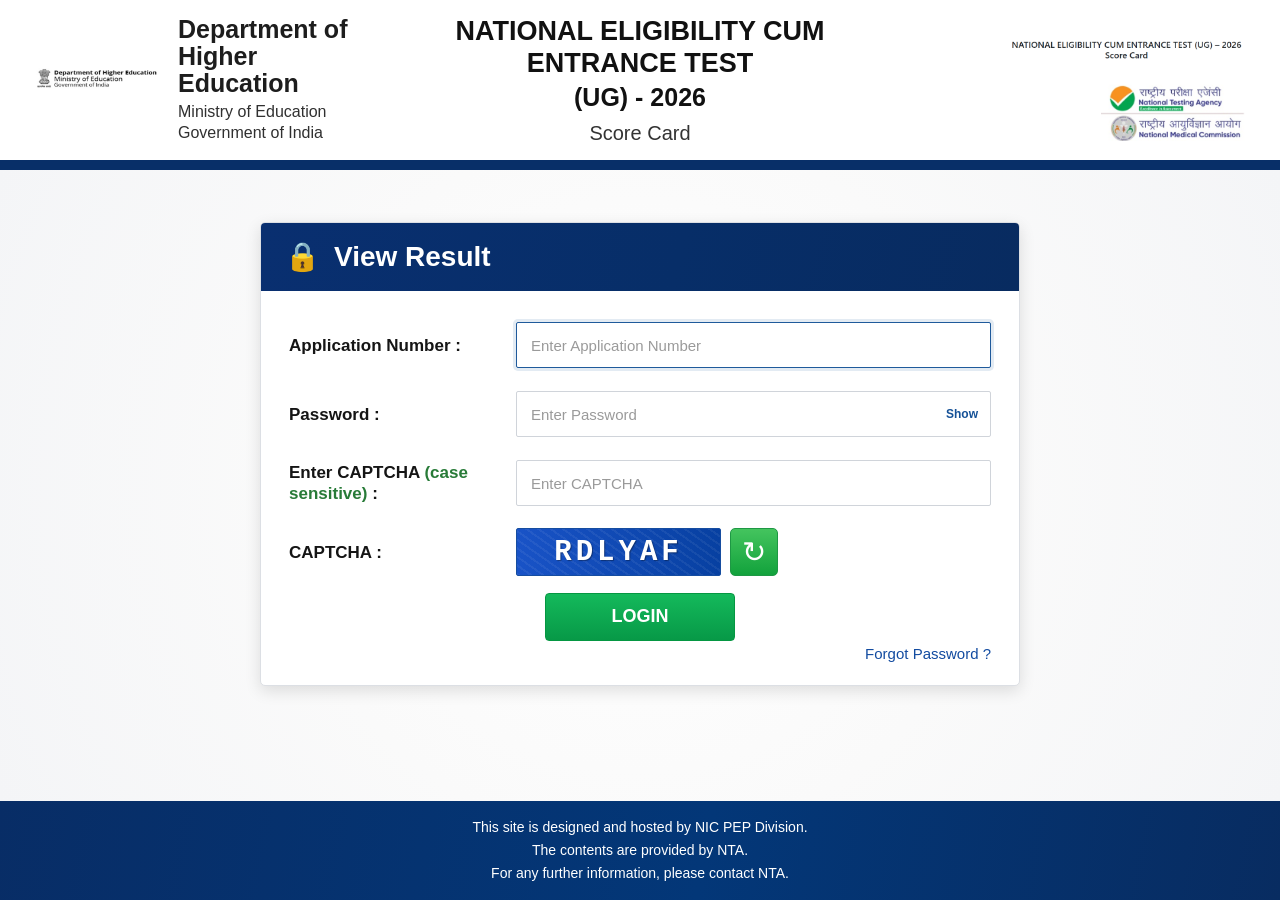
<file: index.html>
<!DOCTYPE html>
<html lang="en">

<head>
    <meta charset="UTF-8">

    <meta
        name="viewport"
        content="width=device-width, initial-scale=1.0"
    >

    <title>NEET UG 2026 - Score Card</title>

    <link
        rel="stylesheet"
        href="style.css"
    >
</head>

<body>

    <!-- =========================
         HEADER
    ========================== -->

    <header class="main-header">

        <!-- LEFT SIDE -->

        <div class="header-left">

            <img
                src="logo1.png"
                alt="Logo One"
                class="logo-one"
            >

            <div class="department-text">

                <h2>
                    Department of Higher Education
                </h2>

                <p>
                    Ministry of Education
                </p>

                <p>
                    Government of India
                </p>

            </div>

        </div>


        <!-- CENTER SIDE -->

        <div class="header-center">

            <h1>
                NATIONAL ELIGIBILITY CUM ENTRANCE TEST
            </h1>

            <h2>
                (UG) - 2026
            </h2>

            <p>
                Score Card
            </p>

        </div>


        <!-- RIGHT SIDE -->

        <div class="header-right">

            <img
                src="logo2.png"
                alt="Logo Two"
                class="logo-two"
            >

            <img
                src="logo3.png"
                alt="Logo Three"
                class="logo-three"
            >

        </div>

    </header>


    <!-- BLUE LINE -->

    <div class="header-line"></div>


    <!-- =========================
         MAIN CONTENT
    ========================== -->

    <main class="main-content">

        <section class="login-card">

            <!-- LOGIN CARD HEADER -->

            <div class="login-card-header">

                <span class="lock-icon">
                    🔒
                </span>

                <h2>
                    View Result
                </h2>

            </div>


            <!-- LOGIN FORM -->

            <form
                id="loginForm"
                autocomplete="off"
            >

                <!-- MESSAGE -->

                <div
                    id="messageBox"
                    class="message-box"
                ></div>


                <!-- APPLICATION NUMBER -->

                <div class="form-row">

                    <label for="applicationNumber">
                        Application Number :
                    </label>

                    <input
                        type="text"
                        id="applicationNumber"
                        placeholder="Enter Application Number"
                        maxlength="20"
                        autocomplete="off"
                    >

                </div>


                <!-- PASSWORD -->

                <div class="form-row">

                    <label for="password">
                        Password :
                    </label>

                    <div class="password-box">

                        <input
                            type="password"
                            id="password"
                            placeholder="Enter Password"
                            maxlength="40"
                            autocomplete="off"
                        >

                        <button
                            type="button"
                            id="togglePassword"
                            class="show-password-button"
                        >
                            Show
                        </button>

                    </div>

                </div>


                <!-- CAPTCHA INPUT -->

                <div class="form-row">

                    <label for="captchaInput">
                        Enter CAPTCHA
                        <span>
                            (case sensitive)
                        </span>
                        :
                    </label>

                    <input
                        type="text"
                        id="captchaInput"
                        placeholder="Enter CAPTCHA"
                        maxlength="6"
                        autocomplete="off"
                    >

                </div>


                <!-- CAPTCHA DISPLAY -->

                <div class="form-row captcha-form-row">

                    <label>
                        CAPTCHA :
                    </label>

                    <div class="captcha-controls">

                        <div
                            id="captchaDisplay"
                            class="captcha-display"
                        >
                            BWGXKJ
                        </div>

                        <button
                            type="button"
                            id="refreshCaptcha"
                            class="refresh-button"
                            title="Refresh CAPTCHA"
                        >
                            ↻
                        </button>

                    </div>

                </div>


                <!-- LOGIN BUTTON -->

                <div class="login-button-row">

                    <button
                        type="submit"
                        class="login-button"
                    >
                        LOGIN
                    </button>

                </div>


                <!-- FORGOT PASSWORD -->

                <div class="forgot-password-row">

                    <a
                        href="#"
                        id="forgotPassword"
                    >
                        Forgot Password ?
                    </a>

                </div>

            </form>

        </section>

    </main>


    <!-- =========================
         FOOTER
    ========================== -->

    <footer class="main-footer">

        <p>
            This site is designed and hosted by NIC PEP Division.
        </p>

        <p>
            The contents are provided by NTA.
        </p>

        <p>
            For any further information, please contact NTA.
        </p>

    </footer>


    <script src="script.js"></script>

</body>

</html>
</file>
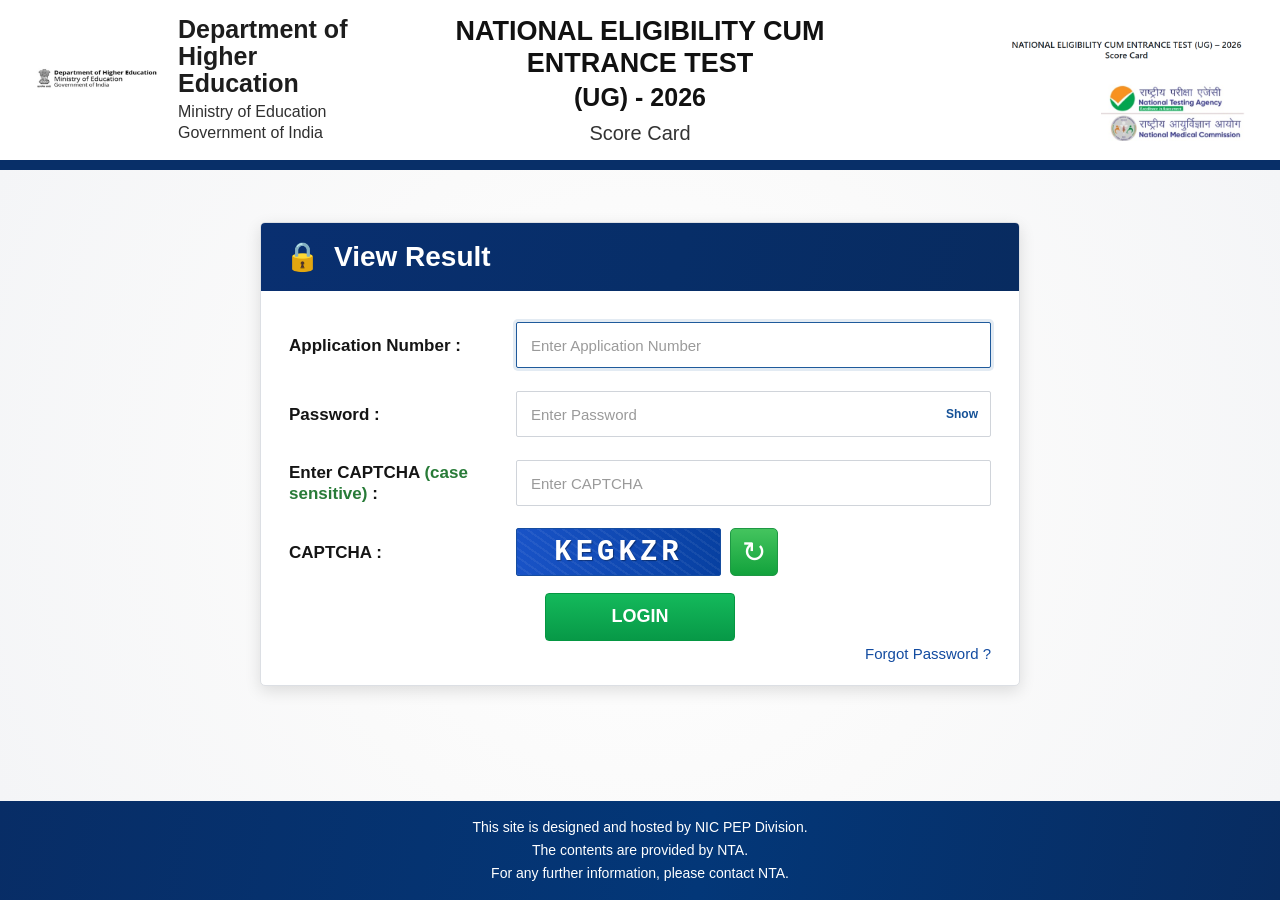
<file: scorecard.html>
<!DOCTYPE html>
<html lang="en">

<head>

<meta charset="UTF-8">
<meta name="viewport" content="width=device-width, initial-scale=1.0">

<title>NEET UG Scorecard</title>

<style>

*{
    margin:0;
    padding:0;
    box-sizing:border-box;
}

body{
    background:#f2f2f2;
    font-family:Arial, sans-serif;
}

.header{
    background:#ffffff;
    padding:15px;
    display:flex;
    justify-content:space-between;
    align-items:center;
    box-shadow:0 2px 8px rgba(0,0,0,.15);
}

.header h2{
    color:#003366;
}

.download-btn{
    background:#0d6efd;
    color:#fff;
    text-decoration:none;
    padding:10px 18px;
    border-radius:5px;
    font-weight:bold;
}

.download-btn:hover{
    background:#084298;
}

.container{
    width:100%;
    text-align:center;
    padding:20px;
}

.container img{
    width:100%;
    max-width:900px;
    border:1px solid #ccc;
    box-shadow:0 0 10px rgba(0,0,0,.25);
}

</style>

</head>

<body>

<div class="header">

<h2>NEET UG 2026 Score Card</h2>

<a
href="./scorecard.jpg"
download="NEET-UG-Scorecard.jpg"
class="download-btn">

Download Scorecard

</a>

</div>

<div class="container">

<img
src="./scorecard.jpg"
alt="Scorecard">

</div>

<script>

if(sessionStorage.getItem("portalLoggedIn") !== "true"){
    window.location.href = "index.html";
}

</script>

</body>
</html>
</file>
<file: style.css>
/* =========================================================
   RESET
========================================================= */

* {
    margin: 0;
    padding: 0;
    box-sizing: border-box;
}

html {
    width: 100%;
    min-height: 100%;
}

body {
    width: 100%;
    min-height: 100vh;
    display: flex;
    flex-direction: column;
    overflow-x: hidden;
    background: #f7f8fa;
    color: #181818;
    font-family: Arial, Helvetica, sans-serif;
}


/* =========================================================
   HEADER
========================================================= */

.main-header {
    width: 100%;
    min-height: 155px;
    display: grid;
    grid-template-columns: 1.2fr 1.7fr 1.2fr;
    align-items: center;
    gap: 25px;
    padding: 15px 35px;
    background: #ffffff;
}


/* =========================================================
   HEADER LEFT
========================================================= */

.header-left {
    display: flex;
    align-items: center;
    justify-content: flex-start;
    gap: 18px;
}

.logo-one {
    width: 125px;
    height: 120px;
    flex-shrink: 0;
    object-fit: contain;
}

.department-text {
    text-align: left;
}

.department-text h2 {
    max-width: 310px;
    margin-bottom: 5px;
    color: #1d1d1d;
    font-size: 25px;
    font-weight: 700;
    line-height: 1.08;
}

.department-text p {
    margin: 2px 0;
    color: #303030;
    font-size: 16px;
    font-weight: 400;
    line-height: 1.2;
}


/* =========================================================
   HEADER CENTER
========================================================= */

.header-center {
    text-align: center;
}

.header-center h1 {
    color: #111111;
    font-size: 27px;
    font-weight: 700;
    line-height: 1.2;
    text-transform: uppercase;
}

.header-center h2 {
    margin-top: 2px;
    color: #111111;
    font-size: 25px;
    font-weight: 700;
    line-height: 1.2;
}

.header-center p {
    margin-top: 10px;
    color: #333333;
    font-size: 20px;
    font-weight: 400;
}


/* =========================================================
   HEADER RIGHT
========================================================= */

.header-right {
    display: flex;
    flex-direction: column;
    align-items: flex-end;
    justify-content: center;
    gap: 7px;
}

.logo-two,
.logo-three {
    width: 235px;
    height: 58px;
    object-fit: contain;
    object-position: right center;
}


/* =========================================================
   HEADER LINE
========================================================= */

.header-line {
    width: 100%;
    height: 10px;
    flex-shrink: 0;
    background: #082f68;
}


/* =========================================================
   MAIN CONTENT
========================================================= */

.main-content {
    width: 100%;
    flex: 1;
    display: flex;
    align-items: flex-start;
    justify-content: center;
    padding: 52px 20px 65px;
    background:
        radial-gradient(
            circle at center,
            #ffffff 0%,
            #fafafa 50%,
            #f4f5f7 100%
        );
}


/* =========================================================
   LOGIN CARD
========================================================= */

.login-card {
    width: 100%;
    max-width: 760px;
    overflow: hidden;
    background: #ffffff;
    border: 1px solid #dcdfe4;
    border-radius: 5px;
    box-shadow: 0 5px 16px rgba(0, 0, 0, 0.12);
}


/* =========================================================
   LOGIN HEADER
========================================================= */

.login-card-header {
    width: 100%;
    min-height: 68px;
    display: flex;
    align-items: center;
    gap: 14px;
    padding: 15px 24px;
    background: linear-gradient(
        105deg,
        #092f70 0%,
        #072e68 55%,
        #082b60 100%
    );
    color: #ffffff;
}

.login-card-header h2 {
    font-size: 28px;
    font-weight: 700;
}

.lock-icon {
    display: inline-flex;
    align-items: center;
    justify-content: center;
    font-size: 28px;
}


/* =========================================================
   FORM
========================================================= */

#loginForm {
    width: 100%;
    padding: 27px 28px 23px;
}


/* =========================================================
   FORM ROW
========================================================= */

.form-row {
    width: 100%;
    min-height: 55px;
    display: grid;
    grid-template-columns: 205px minmax(0, 1fr);
    align-items: center;
    gap: 22px;
    margin-bottom: 14px;
}

.form-row label {
    color: #151515;
    font-size: 17px;
    font-weight: 600;
    line-height: 1.25;
}

.form-row label span {
    color: #287b38;
}


/* =========================================================
   INPUTS
========================================================= */

.form-row input {
    width: 100%;
    height: 46px;
    padding: 0 14px;
    border: 1px solid #d0d4da;
    border-radius: 2px;
    outline: none;
    background: #ffffff;
    color: #222222;
    font-family: inherit;
    font-size: 15px;
    transition:
        border-color 0.2s ease,
        box-shadow 0.2s ease;
}

.form-row input::placeholder {
    color: #9a9a9a;
}

.form-row input:hover {
    border-color: #a8aeb8;
}

.form-row input:focus {
    border-color: #1f5a9b;
    box-shadow: 0 0 0 3px rgba(31, 90, 155, 0.12);
}


/* =========================================================
   PASSWORD
========================================================= */

.password-box {
    position: relative;
    width: 100%;
}

.password-box input {
    padding-right: 66px;
}

.show-password-button {
    position: absolute;
    top: 50%;
    right: 7px;
    transform: translateY(-50%);
    padding: 6px;
    border: none;
    outline: none;
    background: transparent;
    color: #155197;
    font-size: 12px;
    font-weight: 700;
    cursor: pointer;
}


/* =========================================================
   CAPTCHA
========================================================= */

.captcha-form-row {
    margin-top: 2px;
    margin-bottom: 12px;
}

.captcha-controls {
    display: flex;
    align-items: center;
    justify-content: flex-start;
    gap: 9px;
}

.captcha-display {
    width: 205px;
    height: 48px;
    display: flex;
    align-items: center;
    justify-content: center;
    overflow: hidden;
    user-select: none;
    border: 1px solid #164da0;
    border-radius: 2px;
    background:
        repeating-linear-gradient(
            35deg,
            rgba(255, 255, 255, 0.06) 0,
            rgba(255, 255, 255, 0.06) 2px,
            transparent 2px,
            transparent 7px
        ),
        linear-gradient(
            90deg,
            #1953c7 0%,
            #0740a1 100%
        );
    color: #ffffff;
    font-family: "Courier New", Courier, monospace;
    font-size: 29px;
    font-weight: 800;
    letter-spacing: 4px;
    text-shadow: 1px 1px 1px rgba(0, 0, 0, 0.35);
}

.refresh-button {
    width: 48px;
    height: 48px;
    display: flex;
    align-items: center;
    justify-content: center;
    border: 1px solid #1e9844;
    border-radius: 5px;
    outline: none;
    background: linear-gradient(
        180deg,
        #44c45e 0%,
        #12a23c 100%
    );
    color: #ffffff;
    font-size: 29px;
    font-weight: 400;
    cursor: pointer;
    transition:
        transform 0.15s ease,
        background-color 0.2s ease;
}

.refresh-button:hover {
    background: #0b9232;
}

.refresh-button:active {
    transform: scale(0.94);
}


/* =========================================================
   LOGIN BUTTON
========================================================= */

.login-button-row {
    display: flex;
    align-items: center;
    justify-content: center;
    margin-top: 13px;
}

.login-button {
    width: 190px;
    height: 48px;
    border: 1px solid #059742;
    border-radius: 4px;
    outline: none;
    background: linear-gradient(
        180deg,
        #14b95b 0%,
        #079947 100%
    );
    color: #ffffff;
    font-family: inherit;
    font-size: 18px;
    font-weight: 700;
    cursor: pointer;
    transition:
        transform 0.15s ease,
        box-shadow 0.2s ease,
        background-color 0.2s ease;
}

.login-button:hover {
    background: #088f43;
    box-shadow: 0 4px 10px rgba(0, 145, 65, 0.22);
}

.login-button:active {
    transform: translateY(1px);
}


/* =========================================================
   FORGOT PASSWORD
========================================================= */

.forgot-password-row {
    display: flex;
    align-items: center;
    justify-content: flex-end;
    margin-top: 4px;
}

.forgot-password-row a {
    color: #124ba0;
    font-size: 15px;
    font-weight: 400;
    text-decoration: none;
}

.forgot-password-row a:hover {
    text-decoration: underline;
}


/* =========================================================
   MESSAGE BOX
========================================================= */

.message-box {
    display: none;
    width: 100%;
    margin-bottom: 18px;
    padding: 11px 14px;
    border-radius: 3px;
    font-size: 14px;
    font-weight: 600;
    line-height: 1.4;
}

.message-box.show {
    display: block;
}

.message-box.error {
    border: 1px solid #e4aaaa;
    background: #fff0f0;
    color: #a12020;
}

.message-box.success {
    border: 1px solid #95d1a4;
    background: #edfbf0;
    color: #1b7135;
}


/* =========================================================
   FOOTER
========================================================= */

.main-footer {
    width: 100%;
    min-height: 95px;
    flex-shrink: 0;
    display: flex;
    flex-direction: column;
    align-items: center;
    justify-content: center;
    padding: 15px 20px;
    background: linear-gradient(
        100deg,
        #082d66 0%,
        #033778 55%,
        #082c61 100%
    );
    color: #ffffff;
    text-align: center;
}

.main-footer p {
    margin: 2px 0;
    font-size: 14px;
    font-weight: 400;
    line-height: 1.35;
}


/* =========================================================
   LAPTOP
========================================================= */

@media screen and (max-width: 1200px) {

    .main-header {
        grid-template-columns: 1.2fr 1.55fr 1.1fr;
        gap: 16px;
        padding: 14px 25px;
    }

    .logo-one {
        width: 100px;
        height: 100px;
    }

    .department-text h2 {
        font-size: 21px;
    }

    .department-text p {
        font-size: 14px;
    }

    .header-center h1 {
        font-size: 23px;
    }

    .header-center h2 {
        font-size: 22px;
    }

    .header-center p {
        font-size: 18px;
    }

    .logo-two,
    .logo-three {
        width: 195px;
        height: 52px;
    }
}


/* =========================================================
   TABLET
========================================================= */

@media screen and (max-width: 900px) {

    .main-header {
        grid-template-columns: 1fr 1fr;
        gap: 18px;
        padding: 18px 20px;
    }

    .header-center {
        grid-column: 1 / -1;
        grid-row: 1;
    }

    .header-left {
        grid-column: 1;
        grid-row: 2;
    }

    .header-right {
        grid-column: 2;
        grid-row: 2;
    }

    .header-center h1 {
        font-size: 22px;
    }

    .header-center h2 {
        font-size: 21px;
    }

    .main-content {
        padding: 40px 16px 50px;
    }
}


/* =========================================================
   MOBILE
========================================================= */

@media screen and (max-width: 650px) {

    .main-header {
        display: flex;
        flex-direction: column;
        align-items: stretch;
        gap: 18px;
        padding: 18px 15px;
    }

    .header-center {
        order: 1;
    }

    .header-left {
        order: 2;
        justify-content: flex-start;
    }

    .header-right {
        order: 3;
        align-items: flex-start;
        padding-left: 15px;
    }

    .logo-one {
        width: 85px;
        height: 92px;
    }

    .department-text h2 {
        max-width: 230px;
        font-size: 19px;
    }

    .department-text p {
        font-size: 13px;
    }

    .header-center h1 {
        font-size: 18px;
        line-height: 1.25;
    }

    .header-center h2 {
        font-size: 18px;
    }

    .header-center p {
        margin-top: 5px;
        font-size: 16px;
    }

    .logo-two,
    .logo-three {
        width: 225px;
        height: 55px;
        object-position: left center;
    }

    .header-line {
        height: 8px;
    }

    .main-content {
        padding: 22px 10px 32px;
    }

    .login-card {
        max-width: 100%;
    }

    .login-card-header {
        min-height: 56px;
        padding: 12px 16px;
    }

    .login-card-header h2 {
        font-size: 22px;
    }

    .lock-icon {
        font-size: 22px;
    }

    #loginForm {
        padding: 20px 14px 23px;
    }

    .form-row {
        display: block;
        min-height: auto;
        margin-bottom: 19px;
    }

    .form-row label {
        display: block;
        margin-bottom: 7px;
        font-size: 14px;
    }

    .form-row input {
        height: 42px;
        font-size: 13px;
    }

    .captcha-controls {
        width: 100%;
    }

    .captcha-display {
        width: calc(100% - 57px);
        height: 46px;
        font-size: 25px;
    }

    .refresh-button {
        width: 48px;
        height: 46px;
    }

    .login-button-row {
        margin-top: 23px;
    }

    .login-button {
        width: 160px;
        height: 44px;
        font-size: 16px;
    }

    .forgot-password-row {
        justify-content: center;
        margin-top: 17px;
    }

    .forgot-password-row a {
        font-size: 14px;
    }

    .main-footer {
        min-height: 105px;
        padding: 15px 12px;
    }

    .main-footer p {
        font-size: 12px;
    }
}


/* =========================================================
   SMALL MOBILE
========================================================= */

@media screen and (max-width: 390px) {

    .header-left {
        gap: 10px;
    }

    .logo-one {
        width: 72px;
        height: 80px;
    }

    .department-text h2 {
        font-size: 17px;
    }

    .department-text p {
        font-size: 12px;
    }

    .logo-two,
    .logo-three {
        width: 205px;
    }

    .captcha-display {
        font-size: 22px;
        letter-spacing: 3px;
    }
}
</file>
